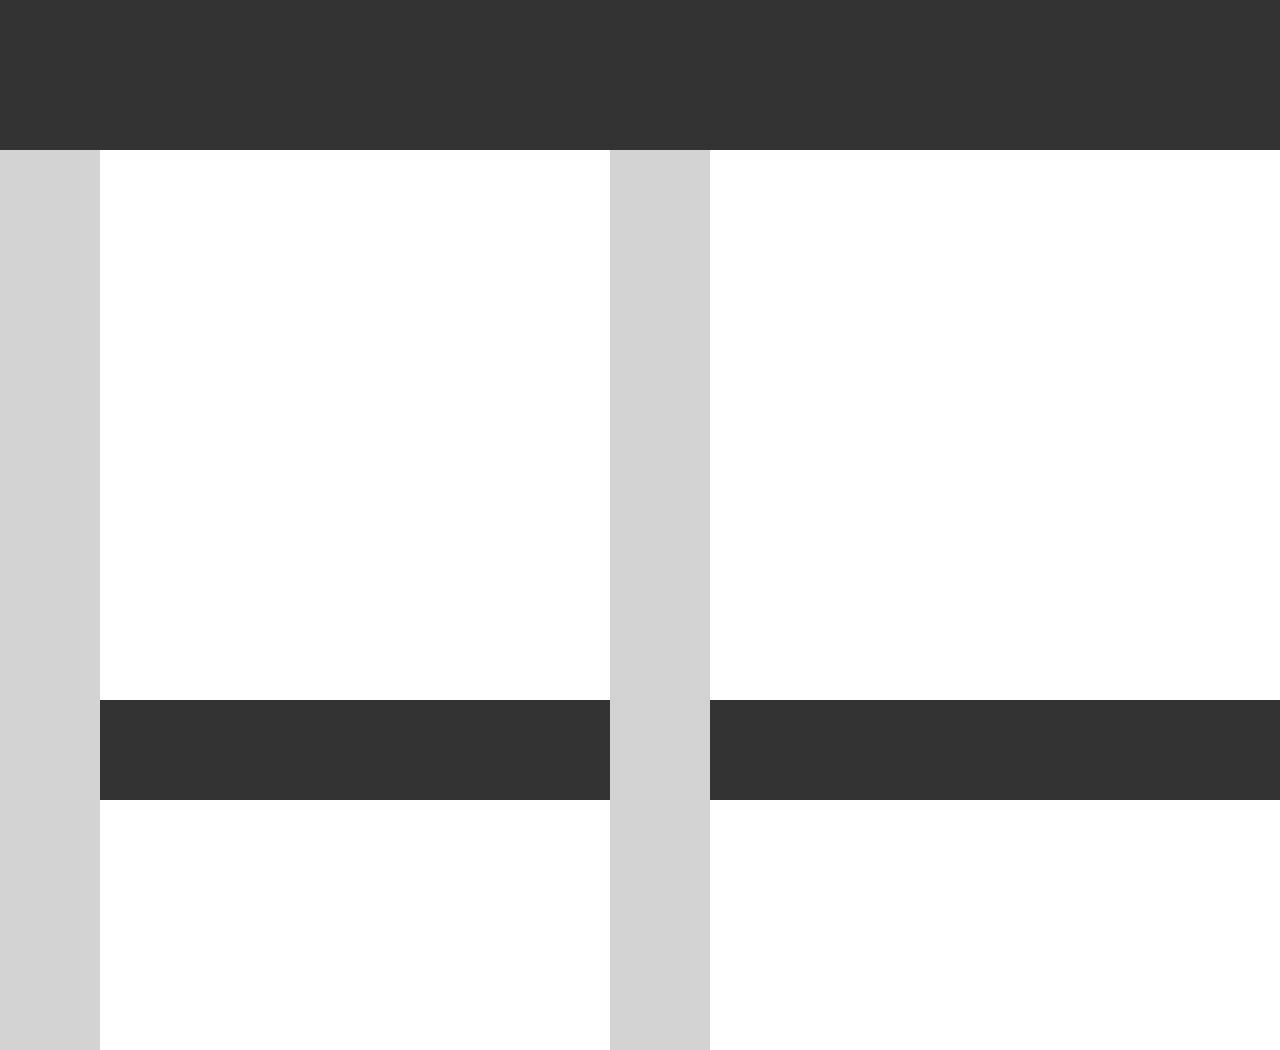
<file: drill-1/index.html>
<!DOCTYPE html>
<html lang="en">
<head>
    <meta charset="UTF-8">
    <meta http-equiv="X-UA-Compatible" content="IE=edge">
    <meta name="viewport" content="width=device-width, initial-scale=1.0">
    <link rel="stylesheet" href="index.css">
    <title>first</title>
</head>
<body>
    <header></header>
    <section class="container">
        <div id="side"></div>
        <div id="middle"></div>
        <div id="side"></div>
    </section>
    <footer></footer>
</body>
</html>
</file>
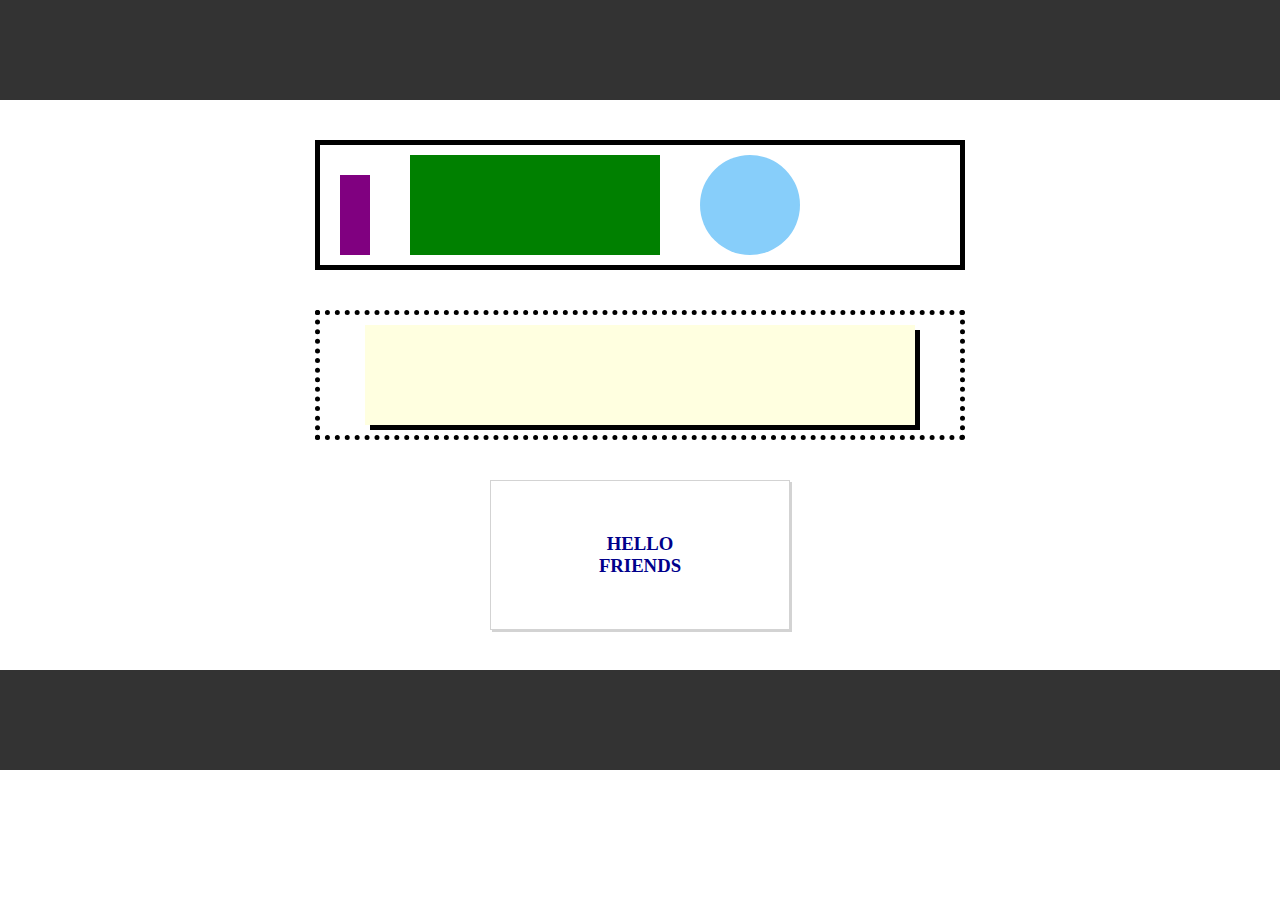
<file: drill-2/index.html>
<!DOCTYPE html>
<html lang="en">
<head>
    <meta charset="UTF-8">
    <meta http-equiv="X-UA-Compatible" content="IE=edge">
    <meta name="viewport" content="width=device-width, initial-scale=1.0">
    <link rel="stylesheet" href="index.css">
    <title>drill-2</title>
</head>
<body>
    <header></header>
    <section class="container">
        <div id="top">
            <span id="smaller-box"></span>
            <span id="bigger-box"></span>
            <span id="circle"></span>
        </div>
        <div id="middle">
            <div id="middle-box"></div>
        </div>
        <div id="bottom">
            <h3 id="text">HELLO</h3>
            <h3 id="text">FRIENDS</h3>
        </div>
    </section>
    <footer></footer>
</body>
</html>
</file>
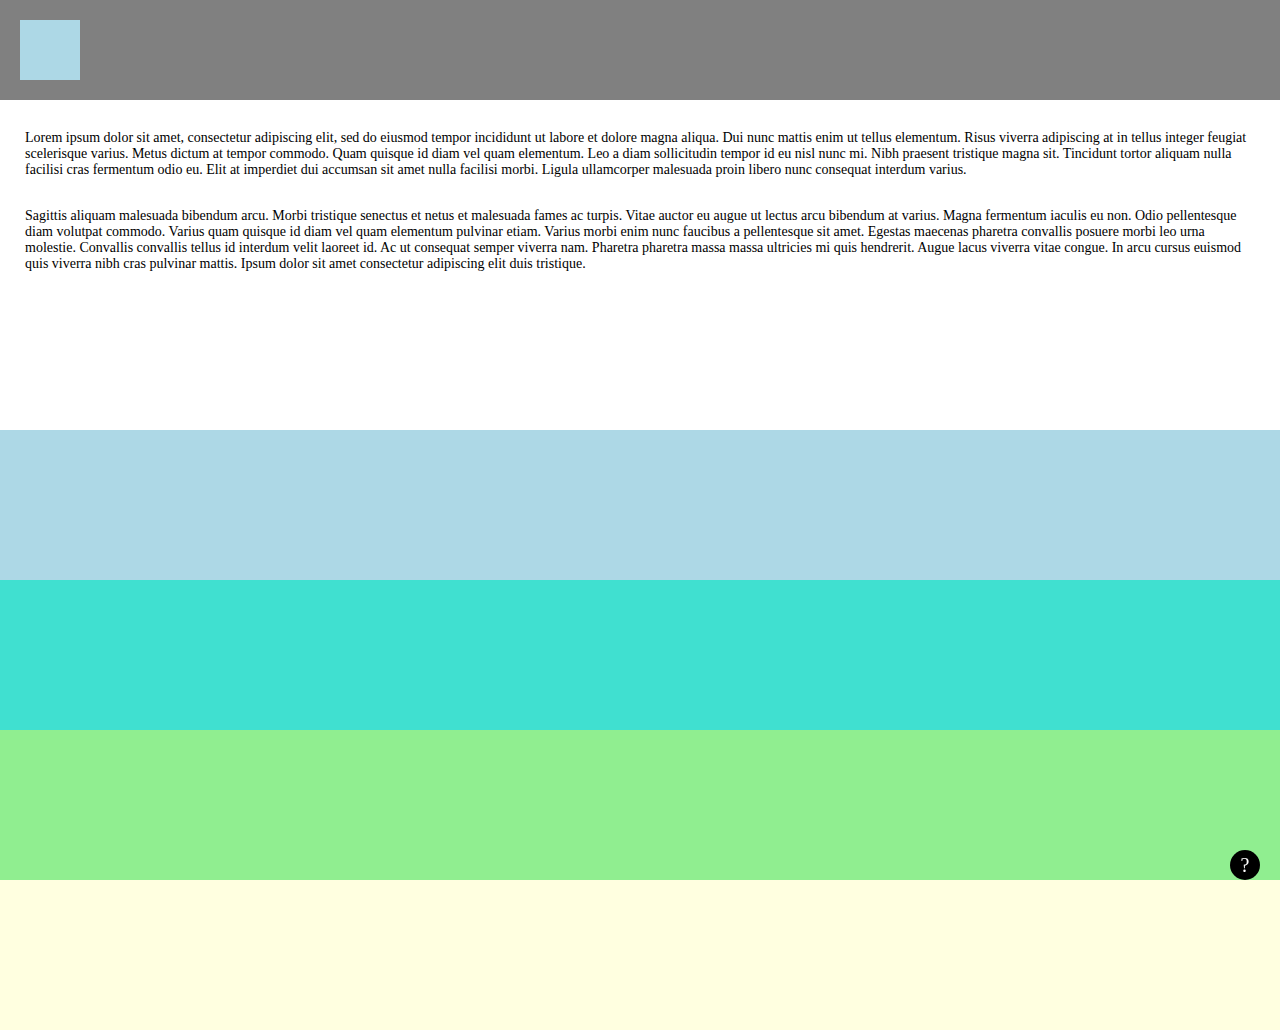
<file: drill-3/index.html>
<!-- be sure to look at the example gif as well -->
<!DOCTYPE html>
<html lang="en">
<head>
    <meta charset="UTF-8">
    <meta http-equiv="X-UA-Compatible" content="IE=edge">
    <meta name="viewport" content="width=!, initial-scale=1.0">
    <link rel="stylesheet" href="index.css">
    <title>Drill-3</title>
</head>
<body>
    <header>
        <div id="logo"></div>
    </header>
    <section class="paragrah">
        <p id="first-para">Lorem ipsum dolor sit amet, consectetur adipiscing elit, sed do eiusmod tempor incididunt ut labore et dolore magna aliqua. Dui nunc mattis enim ut tellus elementum. Risus viverra adipiscing at in tellus integer feugiat scelerisque varius. Metus dictum at tempor commodo. Quam quisque id diam vel quam elementum. Leo a diam sollicitudin tempor id eu nisl nunc mi. Nibh praesent tristique magna sit. Tincidunt tortor aliquam nulla facilisi cras fermentum odio eu. Elit at imperdiet dui accumsan sit amet nulla facilisi morbi. Ligula ullamcorper malesuada proin libero nunc consequat interdum varius.</p>
        <p id="second-para">Sagittis aliquam malesuada bibendum arcu. Morbi tristique senectus et netus et malesuada fames ac turpis. Vitae auctor eu augue ut lectus arcu bibendum at varius. Magna fermentum iaculis eu non. Odio pellentesque diam volutpat commodo. Varius quam quisque id diam vel quam elementum pulvinar etiam. Varius morbi enim nunc faucibus a pellentesque sit amet. Egestas maecenas pharetra convallis posuere morbi leo urna molestie. Convallis convallis tellus id interdum velit laoreet id. Ac ut consequat semper viverra nam. Pharetra pharetra massa massa ultricies mi quis hendrerit. Augue lacus viverra vitae congue. In arcu cursus euismod quis viverra nibh cras pulvinar mattis. Ipsum dolor sit amet consectetur adipiscing elit duis tristique.</p>
    </section>
    <section class="parent">
        <section class="colored-box" id="blue-box"></section>
        <section class="colored-box" id="turquoise-box"></section>
        <section class="colored-box" id="green-box"></section>
        <section class="colored-box" id="yellow-box"></section>
        <span id="circle">
            <span id="circle-child">?</span>
        </span>
    </section>
    
</body>
</html>
</file>
<file: drill-1/index.css>
body{
    margin: 0px;
    padding: 0px;
}

header {
    background-color: #333;
    height: 150px;
}

footer {
    background-color: #333;
    height: 100px;

}

#side{
    height: 900px;
    width: 100px;
    background-color: lightgray;
}

#middle{
    height: 550px;
    width: 510px;
    background-color: white;
}

.container {
    height: 550px;
    display: flex;
}
</file>
<file: drill-2/index.css>
body{
    margin: 0px;
    padding: 0px;
}

header {
    background-color: #333;
    height: 100px;
}

footer {
    background-color: #333;
    height: 100px;
}

.container{
    background-color: white;
    height: 570px;
    display: flex;
    flex-direction: column;
    justify-content: center;
    align-items: center;
}

#top {
    background-color: white;
    box-sizing: border-box;
    width: 650px;
    height: 130px;
    margin: 20px 10px;
    border: solid 5px;
    display: flex;
    align-items: flex-end;
}

#middle {
    background-color: white;
    box-sizing: border-box;
    width: 650px;
    height: 130px;
    margin: 20px 10px;
    border: dotted 5px;
    display: flex;
    justify-content: center;
    align-items: center;
}

#bottom {
    background-color: white;
    box-sizing: border-box;
    width: 300px;
    height: 150px;
    margin: 20px 10px;
    border: solid 1px lightgray;
    box-shadow: 2px 2px lightgray;
    display: flex;
    flex-direction: column;
    justify-content: center;
    align-items: center;
}   

#text {
    padding: 0px;
    margin: 0px;
    color: darkblue;
}

#middle-box {
    background-color: lightyellow;
    width: 550px;
    height: 100px;
    box-shadow: 5px 5px black;
}

#smaller-box{
    background-color: purple;
    width: 30px;
    height: 80px;
    display: inline-block;
}

#bigger-box{
    background-color: green;
    width: 250px;
    height: 100px;
    display: inline-block;
}

#circle {
    height: 100px;
    width: 100px;
    background-color: lightskyblue;
    border-radius: 50%;
    display: inline-block;
}

#circle, #bigger-box, #smaller-box{
    margin: 10px 20px;
}
</file>
<file: drill-3/index.css>
body{
    padding: 0px;
    margin: 0px;
    /* display: flex;
    justify-content: flex-end;
    align-items: flex-end; */
}

header{
    background-color: gray;
    height: 100px;
    width: 100%;
    display: flex;
    justify-content: flex-start;
    align-items: center;
}

#logo{
    background-color: lightblue;
    height: 60px;
    width: 60px;
    margin-left: 20px;
}

.paragrah{
    background-color: white;
    height: 300px;
    width: 100%;
}

.paragrah p{
    font-size: 14px;
    margin: 30px 25px;
}

.colored-box{
    height: 150px;
    width: 100%;
}

#blue-box{background-color: lightblue;}
#turquoise-box{background-color: turquoise;}
#green-box{background-color: lightgreen;}
#yellow-box{background-color: lightyellow;}

.parent{
    position:relative;
}

#circle {
    position: fixed;
    bottom: 10px;
    right: 10px;
    margin-right: 10px;
    margin-bottom: 10px;
    height: 30px;
    width: 30px;
    background-color: black;
    border-radius: 50%;
    display: flex;
    justify-content: center;
    align-items: center;
    float:right;
}

#circle-child{
    font-size: 20px;
    color: white;
}
</file>
